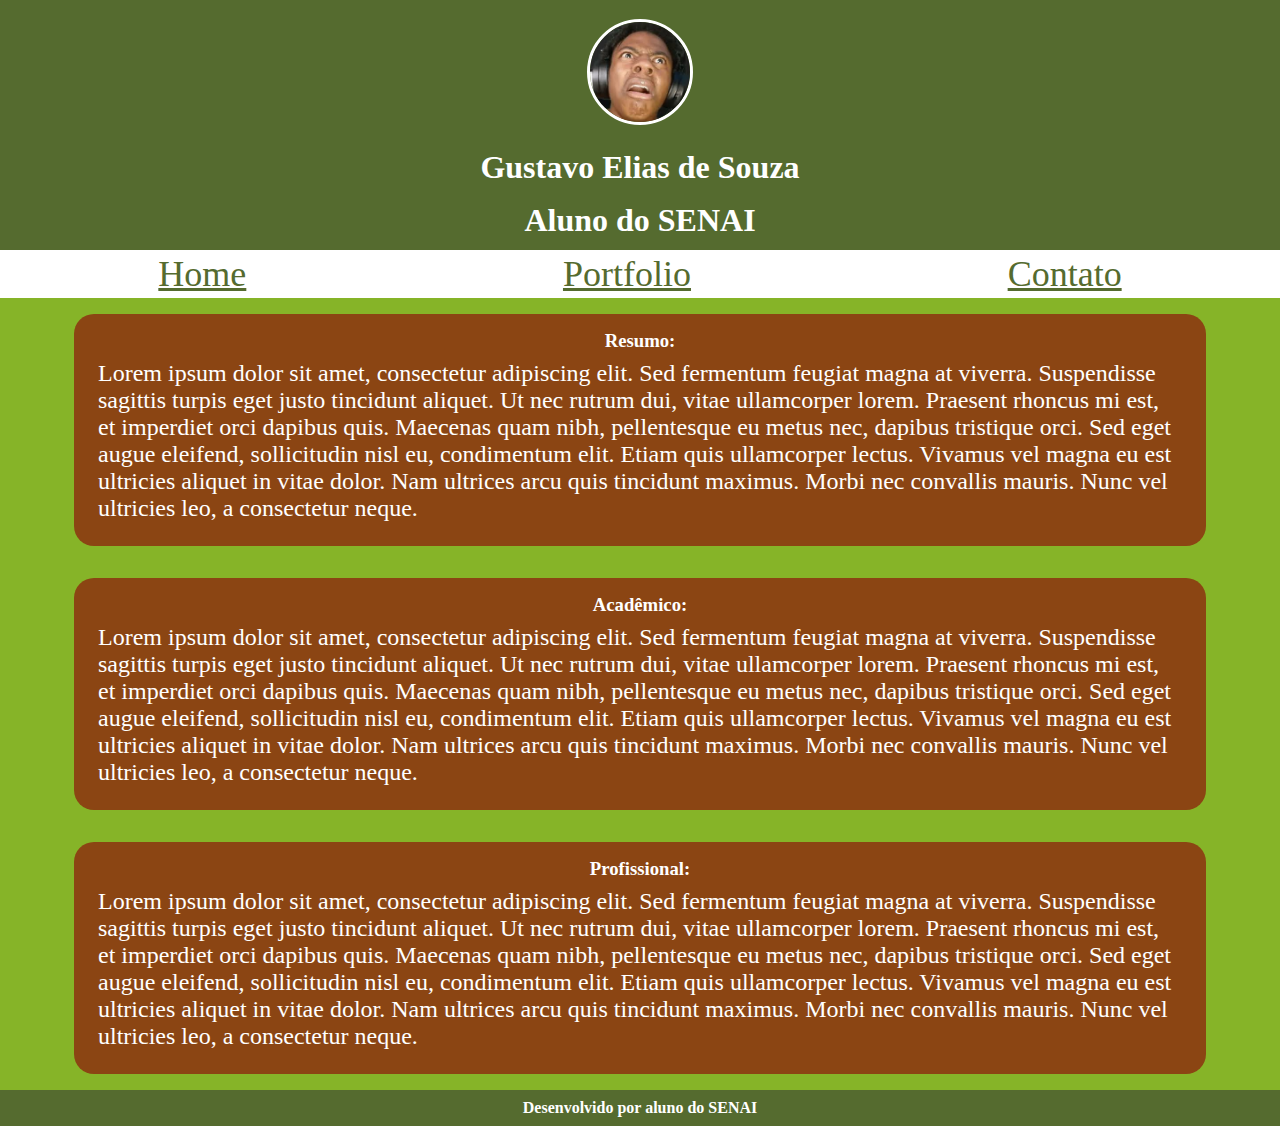
<file: index.html>
<!doctype html>
<html lang="en">
<head>
    <meta charset="UTF-8">
    <meta name="viewport"
          content="width=device-width, user-scalable=no, initial-scale=1.0, maximum-scale=1.0, minimum-scale=1.0">
    <meta http-equiv="X-UA-Compatible" content="ie=edge">
    <title>Portfólio</title>
    <link rel="stylesheet" href="assets/styles.css">
</head>
<body>
    <div class="header">
        <img src="./assets/img/profile.jfif" alt="ishowspeed">
        <p>Gustavo Elias de Souza</p>
        <p>Aluno do SENAI</p>
    </div>
    <div class="links">
        <a href="index.html">Home</a>
        <a href="pages/portfolio.html">Portfolio</a>
        <a href="pages/contato.html">Contato</a>
    </div>
<div class="container">
    <div class="box">
        <h3>Resumo:</h3>
        <p class="texto">Lorem ipsum dolor sit amet, consectetur adipiscing elit. Sed fermentum feugiat magna at viverra. Suspendisse sagittis turpis eget justo tincidunt aliquet. Ut nec rutrum dui, vitae ullamcorper lorem. Praesent rhoncus mi est, et imperdiet orci dapibus quis. Maecenas quam nibh, pellentesque eu metus nec, dapibus tristique orci. Sed eget augue eleifend, sollicitudin nisl eu, condimentum elit. Etiam quis ullamcorper lectus. Vivamus vel magna eu est ultricies aliquet in vitae dolor. Nam ultrices arcu quis tincidunt maximus. Morbi nec convallis mauris. Nunc vel ultricies leo, a consectetur neque.

        </p>
    </div>
    <div class="box">
        <h3>Acadêmico:</h3>
        <p class="texto">Lorem ipsum dolor sit amet, consectetur adipiscing elit. Sed fermentum feugiat magna at viverra. Suspendisse sagittis turpis eget justo tincidunt aliquet. Ut nec rutrum dui, vitae ullamcorper lorem. Praesent rhoncus mi est, et imperdiet orci dapibus quis. Maecenas quam nibh, pellentesque eu metus nec, dapibus tristique orci. Sed eget augue eleifend, sollicitudin nisl eu, condimentum elit. Etiam quis ullamcorper lectus. Vivamus vel magna eu est ultricies aliquet in vitae dolor. Nam ultrices arcu quis tincidunt maximus. Morbi nec convallis mauris. Nunc vel ultricies leo, a consectetur neque.

        </p>
    </div>
    <div class="box">
       <h3>Profissional:</h3>
        <p class="texto">Lorem ipsum dolor sit amet, consectetur adipiscing elit. Sed fermentum feugiat magna at viverra. Suspendisse sagittis turpis eget justo tincidunt aliquet. Ut nec rutrum dui, vitae ullamcorper lorem. Praesent rhoncus mi est, et imperdiet orci dapibus quis. Maecenas quam nibh, pellentesque eu metus nec, dapibus tristique orci. Sed eget augue eleifend, sollicitudin nisl eu, condimentum elit. Etiam quis ullamcorper lectus. Vivamus vel magna eu est ultricies aliquet in vitae dolor. Nam ultrices arcu quis tincidunt maximus. Morbi nec convallis mauris. Nunc vel ultricies leo, a consectetur neque.

        </p>
    </div>
</div>
<div class="footer">
    <span>Desenvolvido por aluno do SENAI</span>
</div>
</body>
</html>
</file>
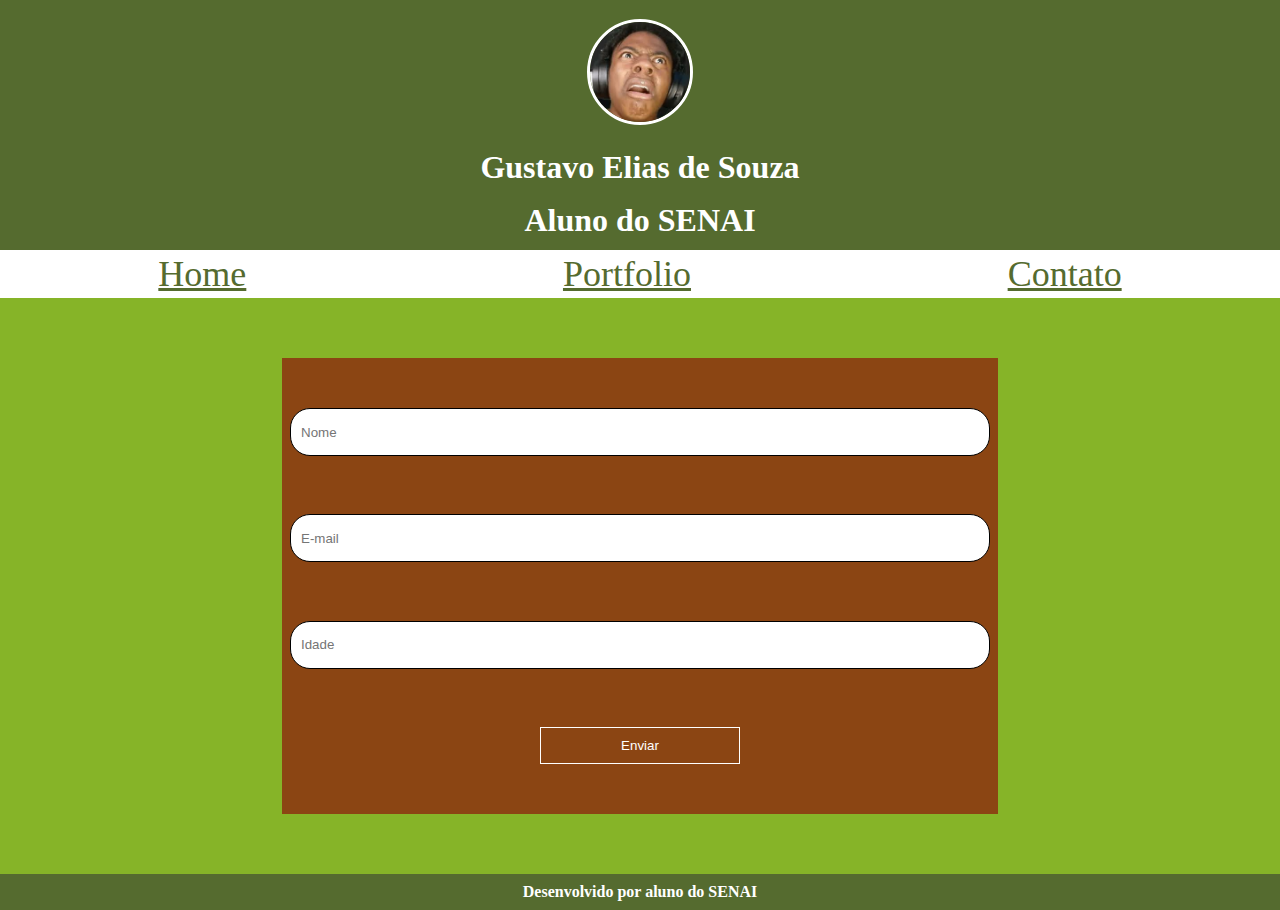
<file: pages/contato.html>
<!doctype html>
<html lang="en">
<head>
    <meta charset="UTF-8">
    <meta name="viewport"
          content="width=device-width, user-scalable=no, initial-scale=1.0, maximum-scale=1.0, minimum-scale=1.0">
    <meta http-equiv="X-UA-Compatible" content="ie=edge">
    <link rel="stylesheet" href="../assets/styles.css">
    <title>Document</title>
</head>
<body>
<div class="header">
    <img src="../assets/img/profile.jfif" alt="ishowspeed">
    <p>Gustavo Elias de Souza</p>
    <p>Aluno do SENAI</p>
</div>
<div class="links">
    <a href="../index.html">Home</a>
    <a href="./portfolio.html">Portfolio</a>
    <a href="">Contato</a>
</div>
<div class="container">
    <div class="form-box">
        <div class="input-item">
        <input type="text" id="nome" name="nome" placeholder="Nome"/>
            <label for="nome"></label>
        </div>
        <div class="input-item">
        <input type="email" id="email" name="email" placeholder="E-mail"/>
            <label for="email"></label>
        </div>
        <div class="input-item">
        <input type="number" id="idade" name="idade" placeholder="Idade"/>
            <label for="idade"></label>
        </div>
        <div class="input-item">
            <button type="button">Enviar</button>
        </div>
    </div>
</div>
<div class="footer">
    <span>Desenvolvido por aluno do SENAI</span>
</div>
</body>
</html>
</file>
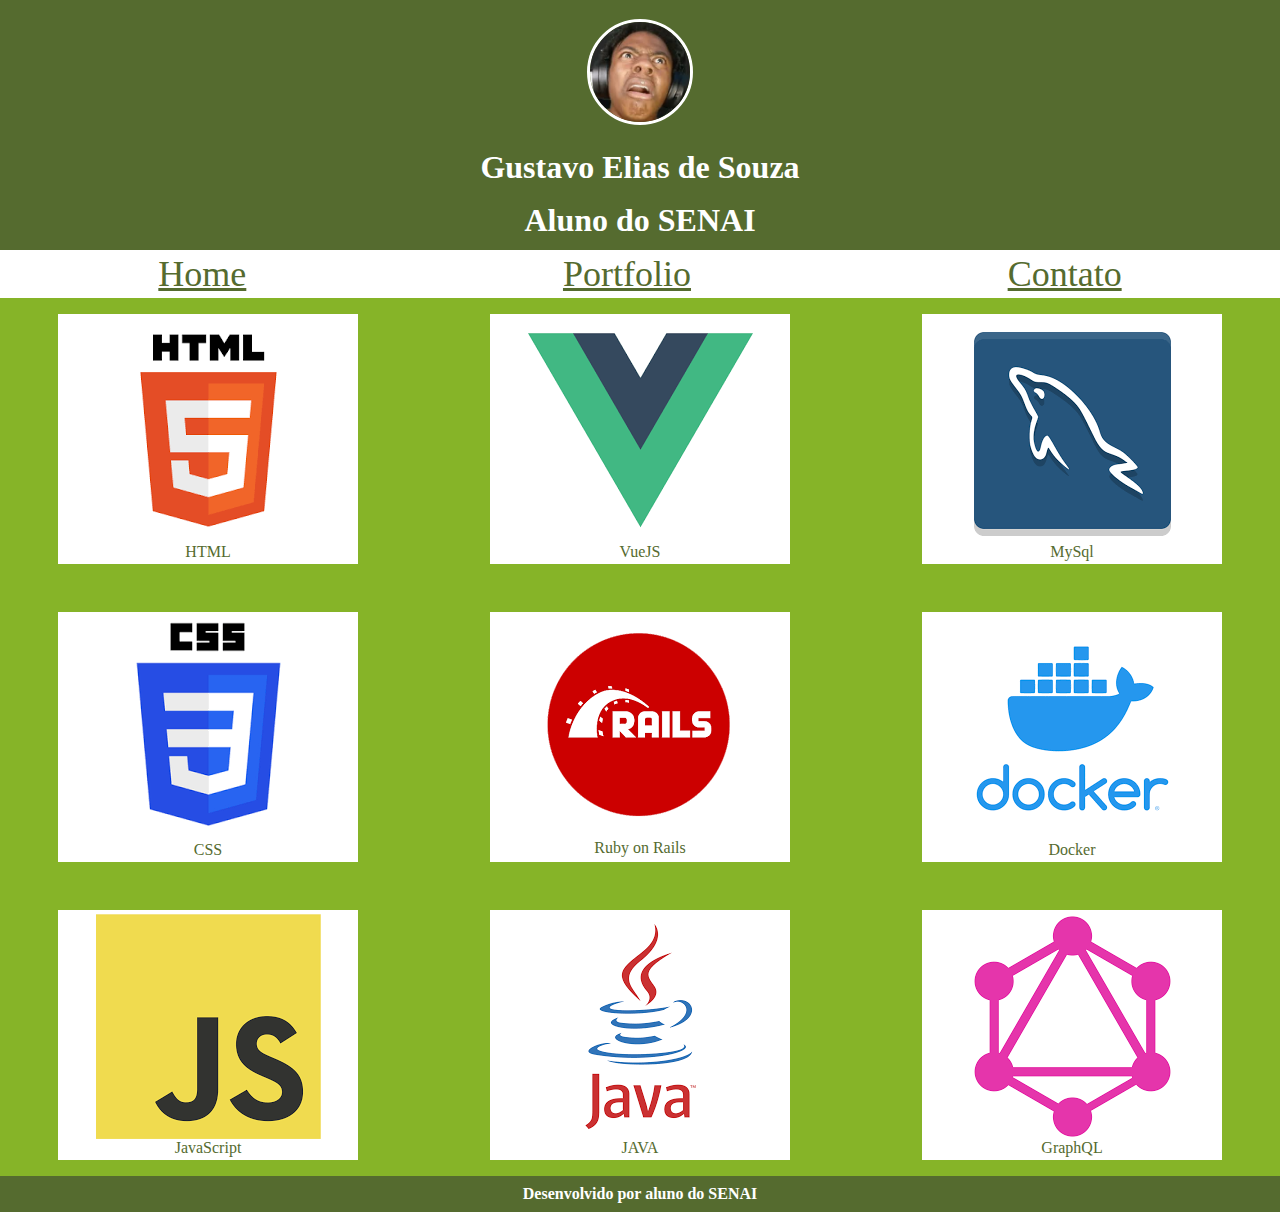
<file: pages/portfolio.html>
<!doctype html>
<html lang="en">
<head>
    <meta charset="UTF-8">
    <meta name="viewport"
          content="width=device-width, user-scalable=no, initial-scale=1.0, maximum-scale=1.0, minimum-scale=1.0">
    <meta http-equiv="X-UA-Compatible" content="ie=edge">
    <link rel="stylesheet" href="../assets/styles.css">
    <title>Document</title>
</head>
<body>
<div class="header">
    <img src="../assets/img/profile.jfif" alt="ishowspeed">
    <p>Gustavo Elias de Souza</p>
    <p>Aluno do SENAI</p>
</div>
<div class="links">
    <a href="../index.html">Home</a>
    <a href="./portfolio.html">Portfolio</a>
    <a href="./contato.html">Contato</a>
</div>
<div class="items">
    <div class="item">
        <img src="../assets/img/html.png" alt="item1">
        <p>HTML</p>
    </div>
    <div class="item">
        <img src="../assets/img/css.png" alt="item1">
        <p>CSS</p>
    </div>
    <div class="item">
        <img src="../assets/img/js.png" alt="item1">
        <p>JavaScript</p>
    </div>
    <div class="item">
        <img src="../assets/img/vue.png" alt="item1">
        <p>VueJS</p>
    </div>
    <div class="item">
        <img src="../assets/img/rails.png" alt="item1">
        <p>Ruby on Rails</p>
    </div>
    <div class="item">
        <img src="../assets/img/java.png" alt="item1">
        <p>JAVA</p>
    </div>
    <div class="item">
        <img src="../assets/img/mysql.png" alt="item1">
        <p>MySql</p>
    </div>
    <div class="item">
        <img src="../assets/img/docker.png" alt="item1">
        <p>Docker</p>
    </div>
    <div class="item">
        <img src="../assets/img/graphql.png" alt="item1">
        <p>GraphQL</p>
    </div>
</div>
<div class="footer">
    <span>Desenvolvido por aluno do SENAI</span>
</div>
</body>
</html>
</file>
<file: assets/styles.css>
* {
    padding: 0;
    margin: 0;
}
.header {
    display: flex;
    align-items: center;
    justify-content: center;
    flex-direction: column;
    flex-wrap: nowrap;
    background: darkolivegreen;
    height: 250px;
    color: white;
    font-size: 32px;
    font-weight: bold;
    p {
        margin: 8px;
    }

    img {
        max-width: 100px;
        max-height: 100px;
        border-radius: 50%;
        border: 3px solid white;
        margin: 16px 0;
    }
}

.links {
    display: flex;
    align-items: center;
    justify-content: space-around;
    width: 100%;
    height: 48px;
    font-size: 36px;
    background-color: white;
    a {
        color: darkolivegreen;
    }
}

.container {
    display: flex;
    flex: 1 0 auto;
    flex-direction: column;
    flex-wrap: wrap;
    justify-content: center;
    align-items: center;
    background: #86b428;

    .box {
        display: flex;
        align-items: center;
        background-color: saddlebrown;
        flex-direction: column;
        width: 1100px;
        height: 200px;
        margin: 16px;
        padding: 16px;
        border-radius: 20px;
        color: white;
        .texto {
            display: flex;
            align-items: center;
            margin: 8px;
            font-size: 24px;
        }
    }
}
.footer {
    display: flex;
    align-items: center;
    justify-content: center;
    width: 100%;
    height: 36px;
    background-color: darkolivegreen;
    color: white;
    font-size: 16px;
    font-weight: bold;
}
.items {
    display: flex;
    flex-direction: column;
    align-items: center;
    flex-wrap: wrap;
    justify-content: center;
    background: #86b428;
    gap: 16px;
    flex: 1 1 auto;
    max-height: 900px;
    .item {
        display: flex;
        align-items: center;
        justify-content: center;
        flex-direction: column;
        margin: 16px;
        width: 300px;
        height: 250px;
        background-color: white;
        color: darkolivegreen;
    }
}
.form-box {
    display: flex;
    flex: 1 0 auto;
    align-items: center;
    justify-content: space-evenly;
    flex-direction: column;
    margin: 60px;
    padding: 8px;
    gap: 16px;
    background: saddlebrown;
    width: 700px;
    height: 440px;
    .input-item {
        width: 100%;
        max-width: 700px;
    }
}
.form-box .input-item input {
    width: 100%;
    box-sizing: border-box;
    height: 48px;
    border-radius: 20px;
    padding: 10px;
    border: 1px solid black;
}
.form-box .input-item button {
    display: flex;
    margin: 0 auto;
    justify-content: center;
    width: 100%;
    max-width: 200px;
    padding: 10px;
    border: 1px solid white;
    color: white;
    background: saddlebrown;
    cursor: pointer;
}
</file>
